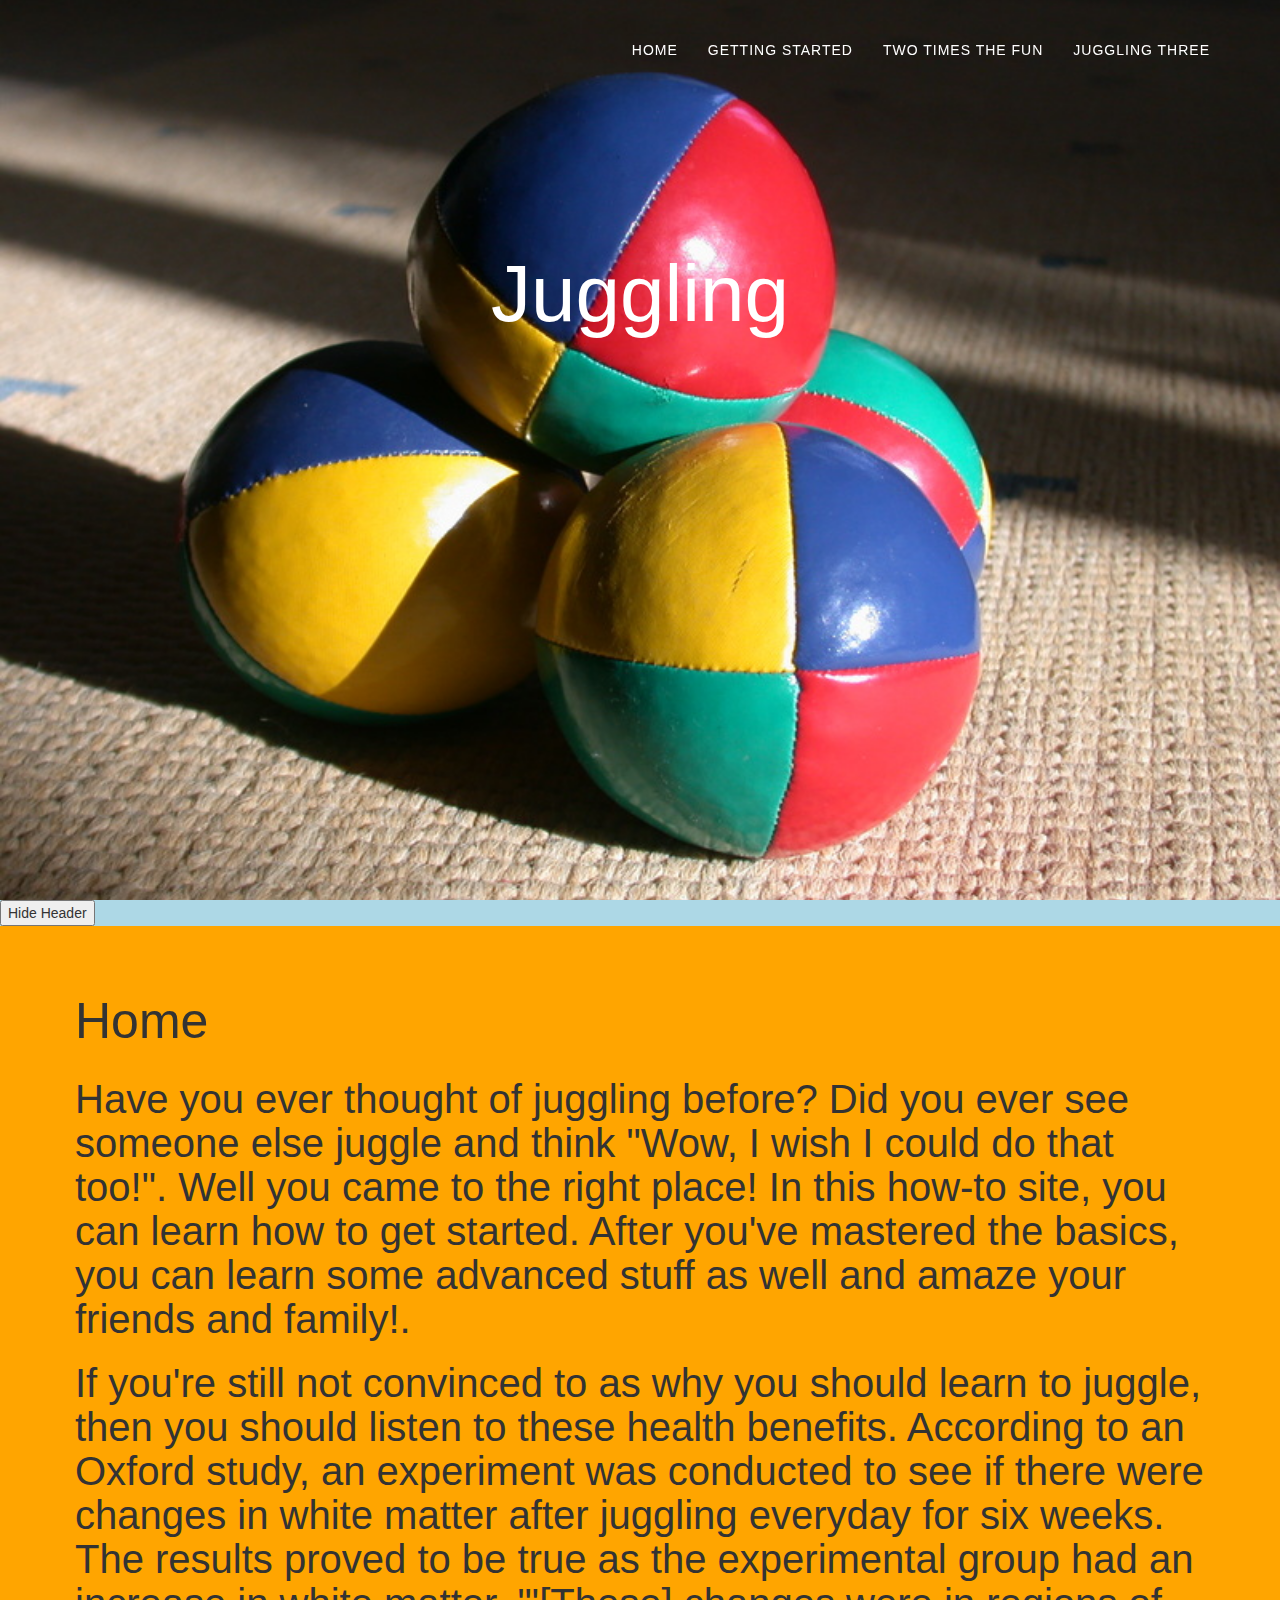
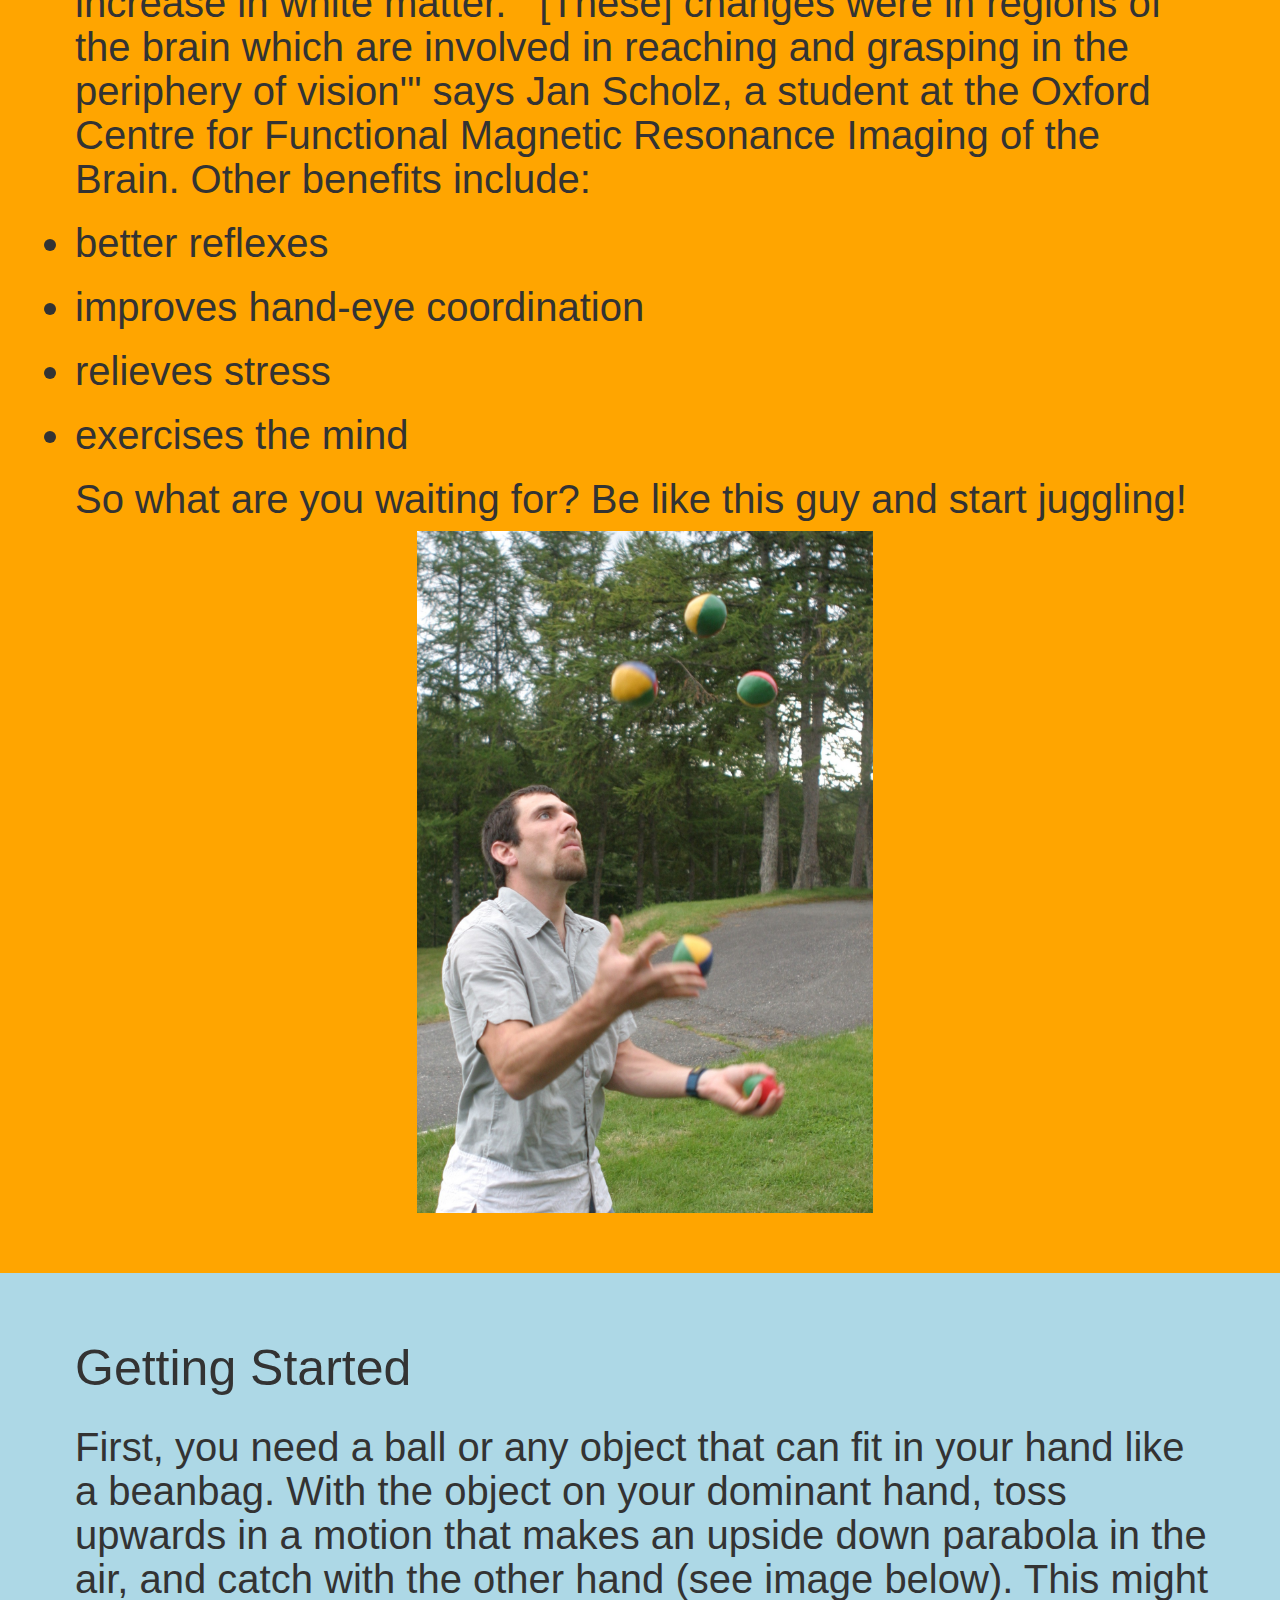
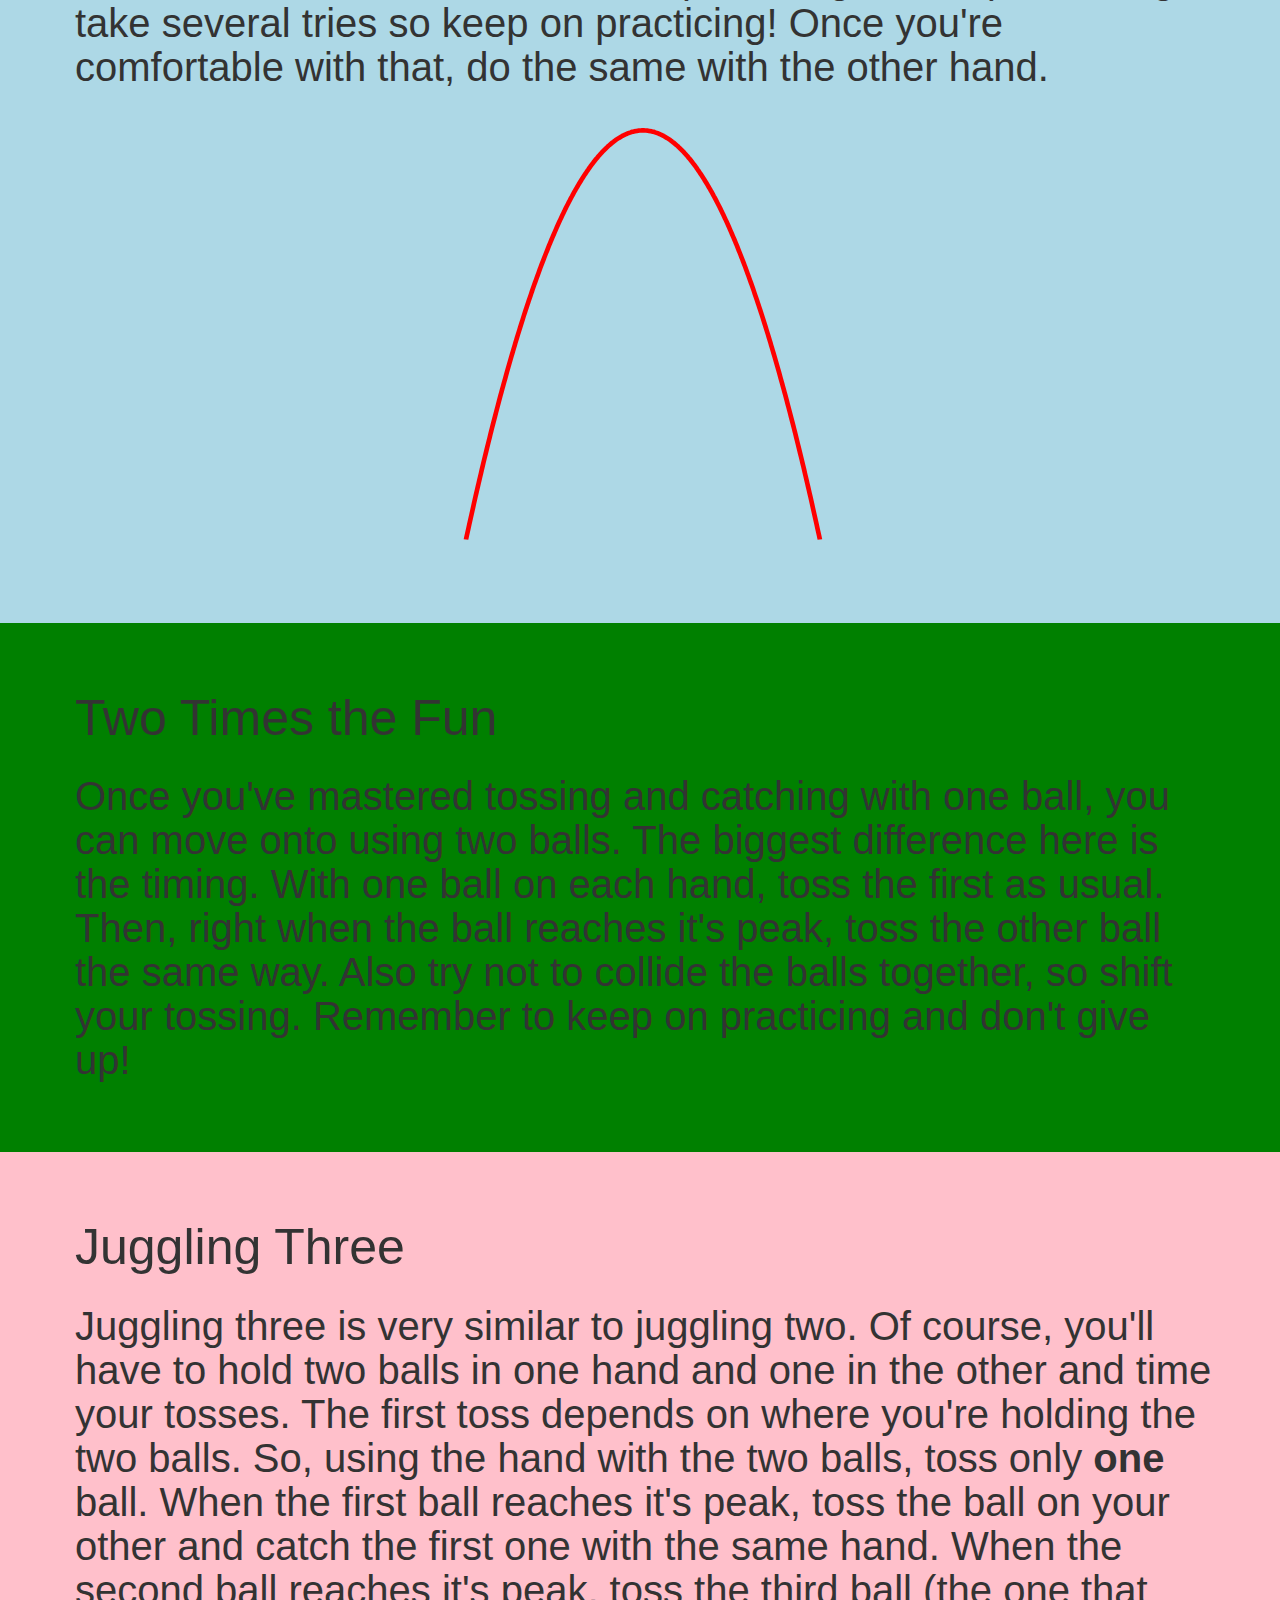
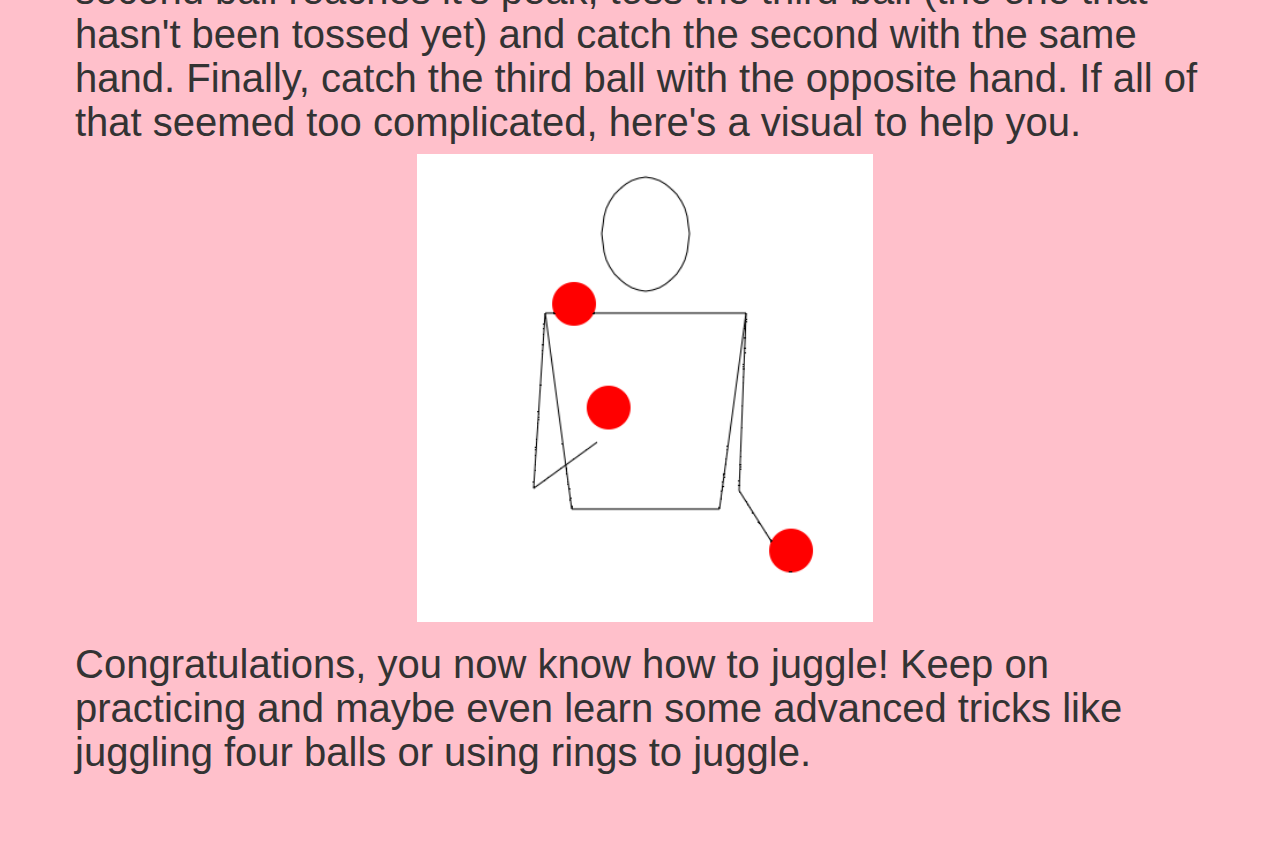
<file: index.html>
<!DOCTYPE html>
<html>

<head>
    <!--All image credits go to Wikimedia Commons.-->
    <meta name="viewport" content="width=device-width, initial-scale=1">
    <meta charset="UTF-8">
    <title>How to Juggle</title>
    <!-- Latest compiled and minified CSS -->
    <link rel="stylesheet" href="https://maxcdn.bootstrapcdn.com/bootstrap/3.3.7/css/bootstrap.min.css">
    <link rel="stylesheet" type="text/css" href="style.css">
    <!-- jQuery library -->
    <script src="https://ajax.googleapis.com/ajax/libs/jquery/3.1.1/jquery.min.js"></script>

    <!-- Latest compiled JavaScript -->
    <script src="https://maxcdn.bootstrapcdn.com/bootstrap/3.3.7/js/bootstrap.min.js"></script>

    <script>
        $(function() {
            "use strict"; // Start of use strict

            // jQuery for page scrolling feature - requires jQuery Easing plugin
            // $('a.page-scroll').bind('click', function(event) {
            //     var $anchor = $(this);
            //     $('html, body').stop().animate({
            //         scrollTop: ($($anchor.attr('href')).offset().top - 50)
            //     }, 1250, 'easeInOutExpo');
            //     event.preventDefault();
            // });

            // Highlight the top nav as scrolling occurs
            $('body').scrollspy({
                target: '.navbar-fixed-top',
                offset: 51
            });

            // Closes the Responsive Menu on Menu Item Click
            $('.navbar-collapse ul li a').click(function() {
                $('.navbar-toggle:visible').click();
            });

            // Offset for Main Navigation
            $('#mainNav').affix({
                offset: {
                    top: 100
                }
            })
        });

        $(document).ready(function() {
            $("#hide").click(function() {
                $("header").hide();
            });
        });
    </script>
</head>

<body>
    <!--Landing-->
    <header id="landing">
        <div class="text-vertical-center">
            <h2>Juggling</h2>
        </div>
    </header>
    
    <button id="hide">Hide Header</button>

    <nav id="mainNav" class="navbar navbar-default navbar-custom navbar-fixed-top">
        <div class="container">
            <!-- Brand and toggle get grouped for better mobile display -->
            <div class="navbar-header page-scroll">
                <button type="button" class="navbar-toggle" data-toggle="collapse" data-target="#bs-example-navbar-collapse-1">
                    <span class="sr-only">Toggle navigation</span> Menu <i class="fa fa-bars"></i>
                </button>
                <!--<a class="navbar-brand page-scroll" href="#page-top">Start Bootstrap</a>-->
            </div>

            <!-- Collect the nav links, forms, and other content for toggling -->
            <div class="collapse navbar-collapse" id="bs-example-navbar-collapse-1">
                <ul class="nav navbar-nav navbar-right">
                    <li class="hidden">
                        <a href="#page-top"></a>
                    </li>
                    <li>
                        <a class="page-scroll" href="#home">Home</a>
                    </li>
                    <li>
                        <a class="page-scroll" href="#started">Getting Started</a>
                    </li>
                    <li>
                        <a class="page-scroll" href="#two">Two Times the Fun</a>
                    </li>
                    <li>
                        <a class="page-scroll" href="#three">Juggling Three</a>
                    </li>
                </ul>
            </div>
            <!-- /.navbar-collapse -->
        </div>
        <!-- /.container-fluid -->
    </nav>
    <section id="home">
        <div class="container">
            <header>Home</header>
            <h1>Have you ever thought of juggling before? Did you ever see someone else juggle and think "Wow, I wish I could do that too!". Well you came to the right place! In this how-to site, you can learn how to get started. After you've mastered the
                basics, you can learn some advanced stuff as well and amaze your friends and family!.</h1>
            <h1>If you're still not convinced to as why you should learn to juggle, then you should listen to these health benefits. According to an Oxford study, an experiment was conducted to see if there were changes in white matter after juggling everyday
                for six weeks. The results proved to be true as the experimental group had an increase in white matter. "'[These] changes were in regions of the brain which are involved in reaching and grasping in the periphery of vision'" says Jan Scholz,
                a student at the Oxford Centre for Functional Magnetic Resonance Imaging of the Brain. Other benefits include:</h1>
            <h1>
                <li>better reflexes</li>
            </h1>
            <h1>
                <li>improves hand-eye coordination</li>
            </h1>
            <h1>
                <li>relieves stress</li>
            </h1>
            <h1>
                <li>exercises the mind</li>
            </h1>
            <h1>So what are you waiting for? Be like this guy and start juggling!</h1>
            <div class="juggling">
                <img src="img/juggling.jpg" width="40%" height="40%" align="middle">
            </div>
        </div>
    </section>

    <section id="started">
        <div class="container">
            <header>Getting Started</header>
            <h1>First, you need a ball or any object that can fit in your hand like a beanbag. With the object on your dominant hand, toss upwards in a motion that makes an upside down parabola in the air, and catch with the other hand (see image below).
                This might take several tries so keep on practicing! Once you're comfortable with that, do the same with the other hand.</h1>
        </div>
        <div class="parabola">
            <img src="img/parabola.svg" width="40%" height="40%">
        </div>
    </section>

    <section id="two">
        <div class="container">
            <header>Two Times the Fun</header>
            <h1>Once you've mastered tossing and catching with one ball, you can move onto using two balls. The biggest difference here is the timing. With one ball on each hand, toss the first as usual. Then, right when the ball reaches it's peak, toss the
                other ball the same way. Also try not to collide the balls together, so shift your tossing. Remember to keep on practicing and don't give up!</h1>
        </div>
    </section>

    <section id="three">
        <div class="container">
            <header>Juggling Three</header>
            <h1>Juggling three is very similar to juggling two. Of course, you'll have to hold two balls in one hand and one in the other and time your tosses. The first toss depends on where you're holding the two balls. So, using the hand with the two balls,
                toss only <strong>one</strong> ball. When the first ball reaches it's peak, toss the ball on your other and catch the first one with the same hand. When the second ball reaches it's peak, toss the third ball (the one that hasn't been tossed
                yet) and catch the second with the same hand. Finally, catch the third ball with the opposite hand. If all of that seemed too complicated, here's a visual to help you.</h1>
            <div class="juggle">
                <img src="img/juggle.gif" width="40%" height="40%">
            </div>
            <h1>Congratulations, you now know how to juggle! Keep on practicing and maybe even learn some advanced tricks like juggling four balls or using rings to juggle.</h1>
        </div>
    </section>

</body>

</html>
</file>
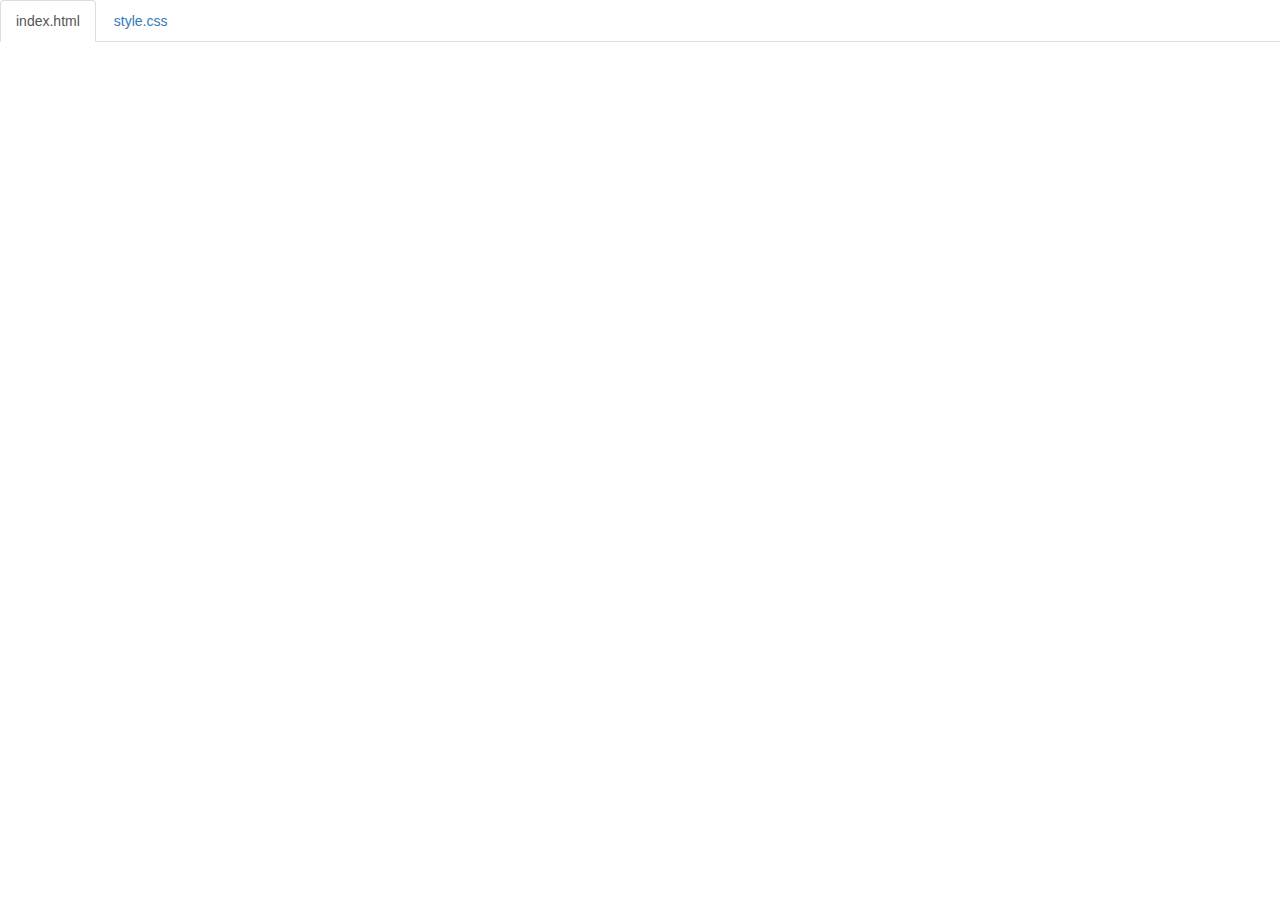
<file: code.html>
<!DOCTYPE html>
<html lang="en">

<head>
    <title>Code</title>
    <meta charset="utf-8">
    <meta name="viewport" content="width=device-width, initial-scale=1">
    <link rel="stylesheet" href="https://maxcdn.bootstrapcdn.com/bootstrap/3.3.6/css/bootstrap.min.css">
    <script src="https://ajax.googleapis.com/ajax/libs/jquery/1.12.0/jquery.min.js"></script>
    <script src="https://maxcdn.bootstrapcdn.com/bootstrap/3.3.6/js/bootstrap.min.js"></script>
    <style>
        body {
            padding-top: 50px;
        }
        .navbar-fixed-top {
            background-color: white;
        }
    </style>
</head>

<body>

<!--
The section below puts tabs at the top of the page.
As long as your files are index.html and style.css,
you don't need to change anything below.

If you have any other files, make sure you follow the structure below.
-->

    <div class="container-fluid">
        <ul class="nav nav-tabs navbar-fixed-top">
            <li class="active"><a href="#index">index.html</a></li>
            <li><a href="#style">style.css</a></li>
        </ul>

<!-- 
URL structure:
https://gist-it.appspot.com/github/OWNERSUSERNAME/REPONAME/raw/master/FILEPATH?footer=0

DIRECTIONS:
1. Copy the URL above
2. Paste it both places where you see URL below, i.e. script src="URL"
3. Replace the CAPITALIZED info with your info.

EXAMPLE: 
https://gist-it.appspot.com/github/bmuellerhstat/website-portfolio-example/raw/master/index.html?footer=0
-->
        <div class="tab-content">
            <div id="index" class="tab-pane fade in active">
                <script src="https://gist-it.appspot.com/github/geoffreyl4412/how-to-juggle/raw/master/index.html?footer=0"></script>
            </div>
            <div id="style" class="tab-pane fade">
                <script src="https://gist-it.appspot.com/github/geoffreyl4412/how-to-juggle/raw/master/style.css?footer=0"></script>
            </div>
        </div>
    </div>

    <script>
        $(document).ready(function() {
            $(".nav-tabs a").click(function() {
                $(this).tab('show');
            });
            $('.nav-tabs a').on('shown.bs.tab', function(event) {
                var x = $(event.target).text(); // active tab
                var y = $(event.relatedTarget).text(); // previous tab
                $(".act span").text(x);
                $(".prev span").text(y);
            });
            
            // custom code font-size (feel free to change this)
            $('pre').css('font-size','16px');
        });
    </script>

</body>

</html>
</file>
<file: style.css>
body,
html {
    background-color: lightblue;
    width: 100%;
    height: 100%;
}

.juggling,
.parabola,
.juggle,
h2 {
    text-align: center;
}

#home,
#started,
#two,
#three {
    padding: 60px;
}

#home{
    background-color: orange;
}

#two{
    background-color: green;
}

#three{
    background-color: pink;
}
h1 {
    font-size: 20px;
}

h2 {
    font-size: 40px;
}

#landing {
    display: table;
    width: 100%;
    height: 100%;
    background: url('img/balls.jpg') no-repeat center;
    background-size: cover;
    text-align: center;
    color: white;
    padding: 230px;
}

header{
    font-size: 50px;
}

.parabola {
    transform: rotate(180deg);
}

.navbar-custom {
    background-color: #222222;
    border-color: transparent;
}

.navbar-custom .navbar-brand {
    color: #fed136;
    font-family: "Kaushan Script", "Helvetica Neue", Helvetica, Arial, cursive;
}

.navbar-custom .navbar-brand:hover,
.navbar-custom .navbar-brand:focus,
.navbar-custom .navbar-brand:active,
.navbar-custom .navbar-brand.active {
    color: #fec503;
}

.navbar-custom .navbar-collapse {
    border-color: rgba(255, 255, 255, 0.02);
}

.navbar-custom .navbar-toggle {
    background-color: #fed136;
    border-color: #fed136;
    font-family: "Montserrat", "Helvetica Neue", Helvetica, Arial, sans-serif;
    text-transform: uppercase;
    color: white;
    font-size: 12px;
}

.navbar-custom .navbar-toggle:hover,
.navbar-custom .navbar-toggle:focus {
    background-color: #fed136;
}

.navbar-custom .nav li a {
    font-family: "Montserrat", "Helvetica Neue", Helvetica, Arial, sans-serif;
    text-transform: uppercase;
    font-weight: 400;
    letter-spacing: 1px;
    color: white;
}

.navbar-custom .nav li a:hover,
.navbar-custom .nav li a:focus {
    color: #fed136;
    outline: none;
}

.navbar-custom .navbar-nav>.active>a {
    border-radius: 0;
    color: white;
    background-color: #fed136;
}

.navbar-custom .navbar-nav>.active>a:hover,
.navbar-custom .navbar-nav>.active>a:focus {
    color: white;
    background-color: #fec503;
}

@media (min-width: 768px) {
    .navbar-custom {
        background-color: transparent;
        padding: 25px 0;
        transition: padding 0.3s;
        border: none;
    }
    .navbar-custom .navbar-brand {
        font-size: 2em;
        transition: all 0.3s;
    }
    .navbar-custom .navbar-nav>.active>a {
        border-radius: 3px;
    }
}

@media (min-width: 768px) {
    .navbar-custom.affix {
        background-color: #222222;
        padding: 10px 0;
    }
    .navbar-custom.affix .navbar-brand {
        font-size: 1.5em;
    }
    h2 {
        font-size: 0px;
    }
    h1 {
        font-size: 30px;
    }
}

@media(min-width:992px) {
    h2 {
        font-size: 80px;
    }
    h1 {
        font-size: 40px;
    }
}
</file>
